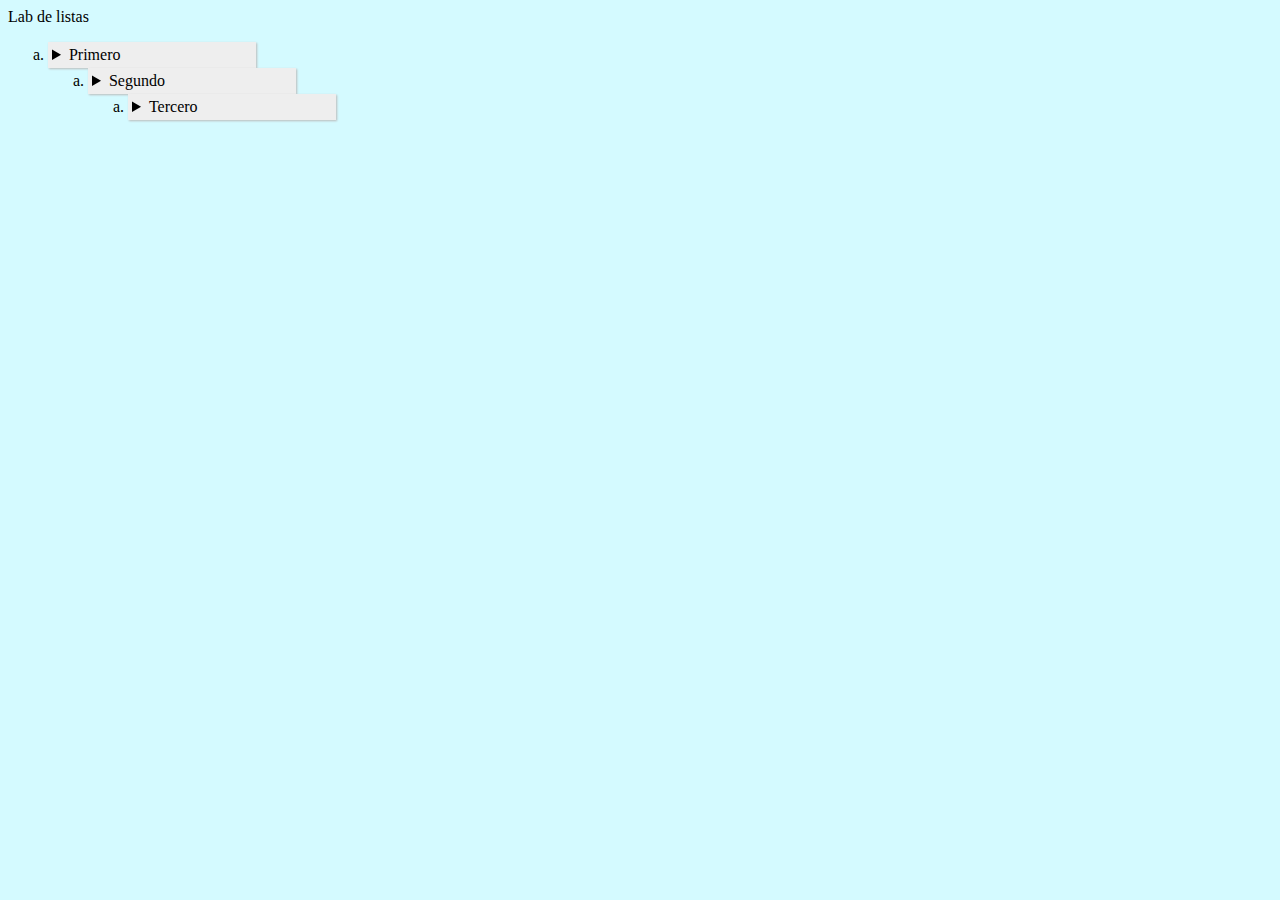
<file: index.html>
<!DOCTYPE html>
 <html>
    <head>
       <tittle> Lab de listas</tittle>
       <link rel="stylesheet" href="Liststyle.css" type="text/css"
    </head>
    <body>
        <br />
        <form>
            <ul class="li"><li>  
                

                <details
                   ><summary class="summary">
                       Primero
                   </summary>
                   <p class="p">        <a href="quiz/Quiz.html">
                       Independientemente del tipo de lista, usaremos la etiqueta
                        para indicar cada elemento de la misma. </a>  
                   </p>
                </details>
            

                <ul class="li"><li > 
                    <details
                       ><summary class="summary">
                           Segundo
                       </summary>
                       <p class="p">
                           Mi segundo Item del experimento, cambio hecho despues del deploy de GitHub  
                           <details><summary class="summary">  Precios</summary><p class="p"> Precios de esto</p> </details>
                       </p>
                    </details>


                    <ul class="li"><li > 
                        <details
                           ><summary class="summary">
                               Tercero
                           </summary>
                           <p class="p">
                               Independientemente del tipo de lista, usaremos la etiqueta
                                para indicar cada elemento de la misma.    
                           </p>
                        </details>
                        
                </li> </ul>
        </form>
    </body>
 </html>
</file>
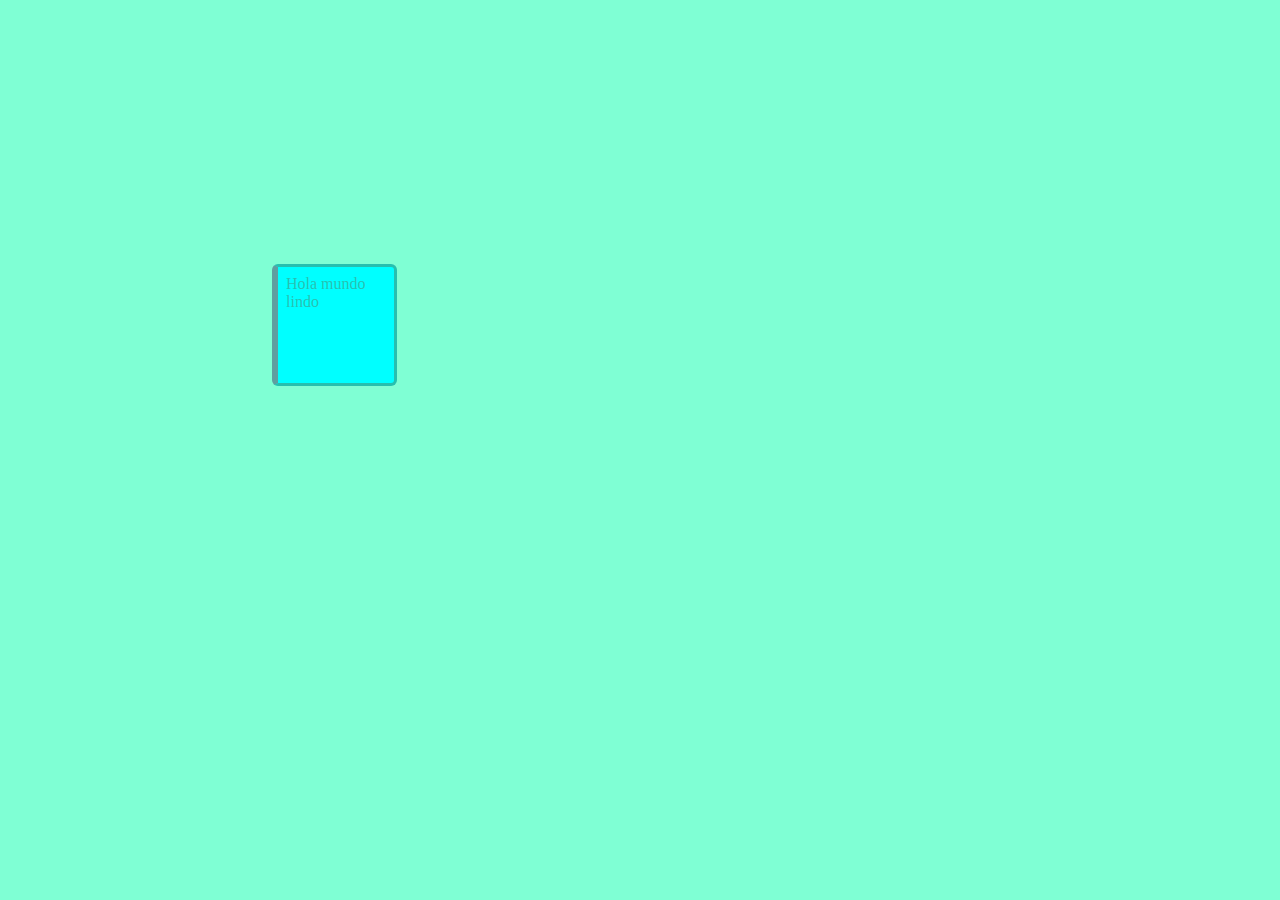
<file: CAJA/HTML.HTML>
<!DOCTYPE html>
 <html>
    <head>
       <tittle> </tittle>
       <link rel="stylesheet" href=" CSS.CSS" type=" text/css" />
    </head>
    <body>
        <div class="caja"> Hola mundo lindo </div>
    </body>
 </html>
</file>
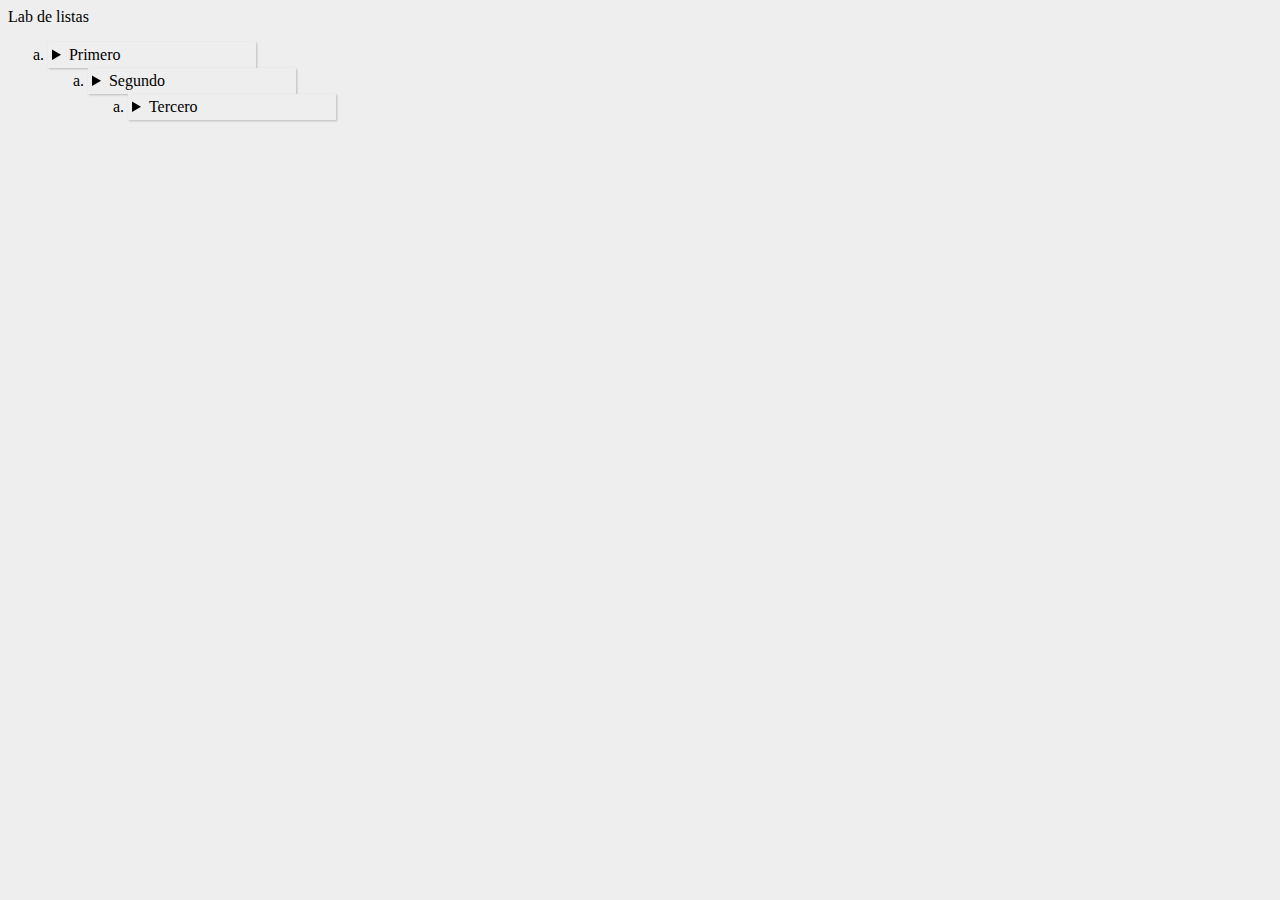
<file: List experiment/List.html>
<!DOCTYPE html>
 <html>
    <head>
       <tittle> Lab de listas</tittle>
    </head>
    <body>
        <br />
        <form>
            <ul class="li"><li > 
                <details
                   ><summary class="summary">
                       Primero
                   </summary>
                   <p class="p">
                       Independientemente del tipo de lista, usaremos la etiqueta
                        para indicar cada elemento de la misma.    
                   </p>
                </details>
            
                <ul class="li"><li > 
                    <details
                       ><summary class="summary">
                           Segundo
                       </summary>
                       <p class="p">
                           Independientemente del tipo de lista, usaremos la etiqueta
                            para indicar cada elemento de la misma.    
                       </p>
                    </details>

                    <ul class="li"><li > 
                        <details
                           ><summary class="summary">
                               Tercero
                           </summary>
                           <p class="p">
                               Independientemente del tipo de lista, usaremos la etiqueta
                                para indicar cada elemento de la misma.    
                           </p>
                        </details>
                        
                </li> </ul>
        </form>
        <link rel="stylesheet" href="Liststyle.css" type="text/css"
    </body>
 </html>
</file>
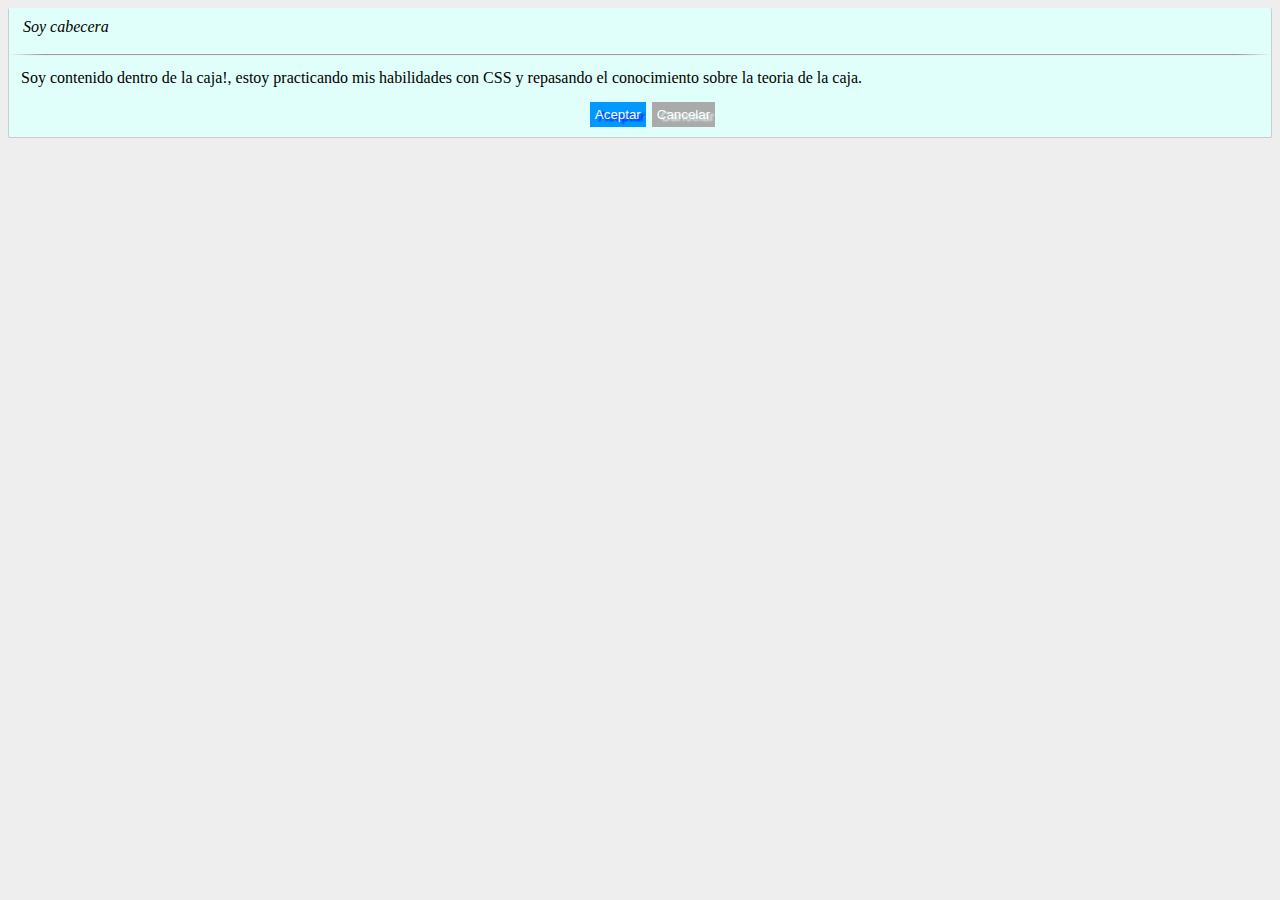
<file: quiz/Quiz.html>
<!DOCTYPE html>
 <html>
    <head>
       <tittle>  </tittle>
       <link rel="stylesheet" href="1.css" type=" text/css" />
    </head>
    <body>
        <div class="caja">

        <div class="contenido1"> Soy cabecera  </div> 
        <hr class="hr" />
        <div class="contenido2"> 
         Soy contenido dentro de la caja!, 
         estoy practicando mis habilidades con CSS y repasando 
         el conocimiento sobre la teoria de la caja. 
        </div> 
        <form>
        <div class="footer">
         <button class="first"> Aceptar </button>
         <button class="second"> Cancelar </button>
        </form>
        </div>
        </div>
    </body>
 </html>
</file>
<file: Liststyle.css>
body {
    background-color: #d4faff;
}

.li {
    list-style: lower-alpha;
    border-radius: 4px;
}


.summary {
    padding: 4px;
    width: 200px;
    background-color: #eeeeee;
    border: none;
    box-shadow: 1px 1px 2px #bbbbbb;
    cursor: pointer;
  }
  
.p {
    background-color: #eeeeee;
    padding: 4px;
    margin: 0;
    box-shadow: 1px 1px 2px #bbbbbb;
  }
</file>
<file: CAJA/CSS.CSS>
body{
    background-color: aquamarine;
    color:black;
}

.caja{
    padding: 8px;
    margin: 264px;
    border-style: solid;
    background-color: aqua;
    border-left: 6px solid cadetblue;
    border-radius: 6px;
    height: 100px;
    width: 100px;
    color:#5757;
    
}
</file>
<file: List experiment/Liststyle.css>
body {
    background-color: #eee;
}

.li {
    list-style: lower-alpha;
    border-radius: 4px;
}


.summary {
    padding: 4px;
    width: 200px;
    background-color: #eeeeee;
    border: none;
    box-shadow: 1px 1px 2px #bbbbbb;
    cursor: pointer;
  }
  
.p {
    background-color: #eeeeee;
    padding: 4px;
    margin: 0;
    box-shadow: 1px 1px 2px #bbbbbb;
  }
</file>
<file: quiz/1.css>
body{
    background-color: #eee;
}
.caja {
    background-color: #e1fffa;
    border-style: solid;
    border-width: 1px;
    border-radius: 2px;
    border-top: solid 0px;
    border-color: #ccc;
}

.hr {
    color:#e1fffa;   
    border-left: solid 35px #e1fffa;
    border-right: solid 35px #e1fffa;
}

.contenido1 {
     font-family: "Times New Roman";
     font-style: oblique;
     border-left: solid 4px #e1fffa;
     padding: 10px;
}

.contenido2 {
    padding: 5px;
    border-left: solid 7px #e1fffa;
 }

.footer {
padding: 10xp;
border-top: solid 10px #e1fffa;
text-align: center;
}

.first {
    background-color: #0099ff;
    accent-color: #0090ff;
    border: 0px;
    padding: 5px;
    color: #fff;
    border-left: solid 30px #e1fffa;
    border-right: solid 1px #e1fffa;
    border-bottom: solid 10px #e1fffa;
    text-shadow: 4px 2px 2px blue;
}

.second {
    background-color: #aaa; 
    border: 0px;
    padding: 5px;
    color: #fff;
    border-left: solid 1px #e1fffa;
    border-right: solid 5px #e1fffa;
    text-shadow: 4px 2px 2px #e1fffa;
}
</file>
